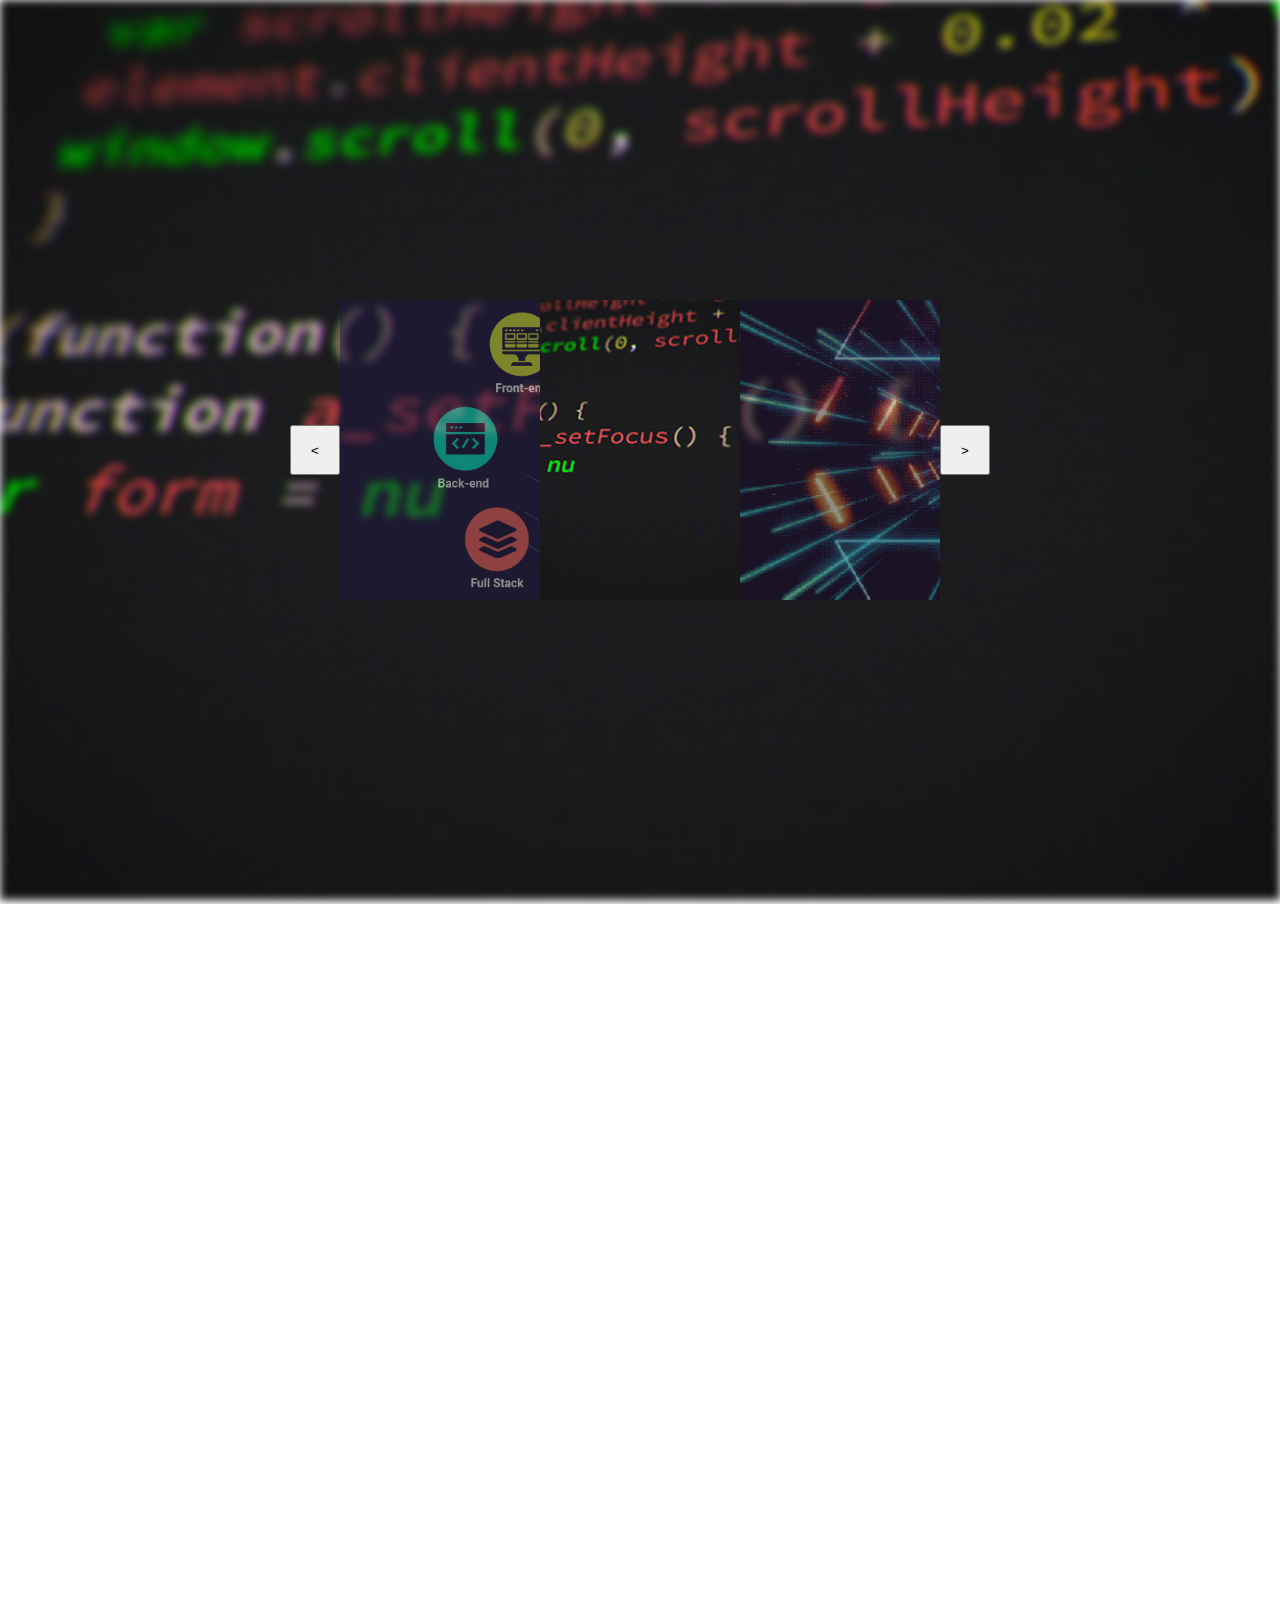
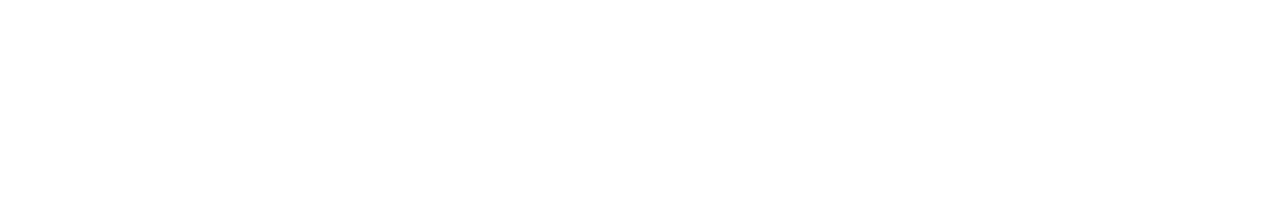
<file: carousal.html>
<!DOCTYPE html>
<html lang="en">
<head>
    <meta charset="UTF-8">
    <meta name="viewport" content="width=device-width, initial-scale=1.0">
    <title>Document</title>
    <link rel="stylesheet" href="./carousal.css">
</head>
<body>
    <!--Portfolio circular with project names-->
        <section class="cover-entire-page" id="about">
            <div id="image-container-2">
                <img src="./bJk.gif" id="img-bg">
            </div>
            <div id="c-page-div">
                <div id="c-carousal">
                    <button class="arrow left">&lt</button>
                    <div id="carousal-images-container">
                        <div id="img 2" class="dim">
                            <div class="carousal-img">
                                <img src="./web dev.gif" alt="">
                            </div>
                        </div>
                        <div id="img 1" class="active">
                            <div class="carousal-img ">
                                <img src="./bJk.gif" alt="" class="carousal-img">
                            </div>   
                        </div>
                        <div id="img 3" class="dim">
                            <div class="carousal-img">
                                <img src="./design gif.gif" alt="">
                            </div>
                        </div>
                    </div>
                    <button class="arrow right">&gt</button>   
                </div>
            </div>
        </section>
    <script src="./carousal.js" defer></script>
</body>
</html>
</file>
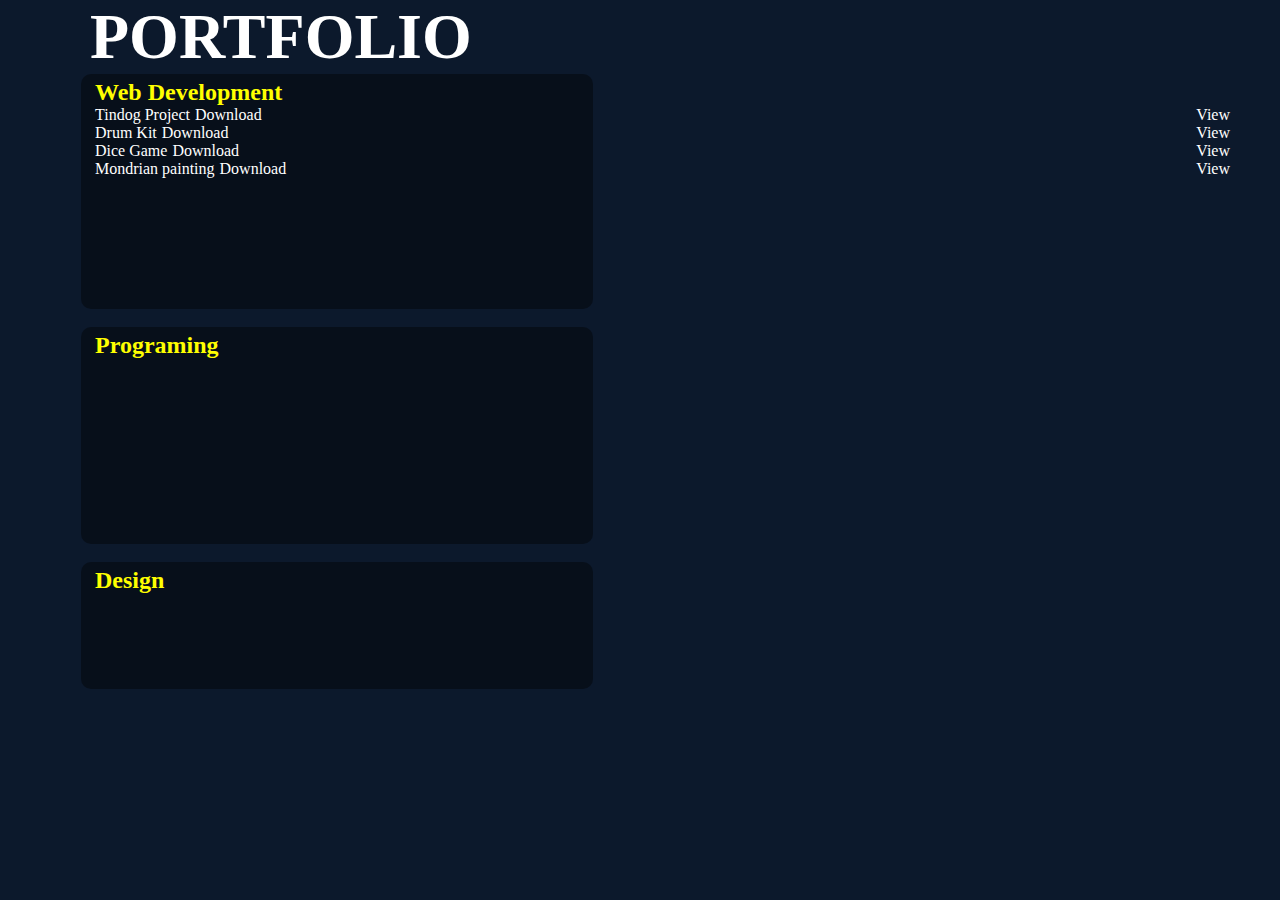
<file: portfolio page.html>
<!DOCTYPE html>
<html lang="en">
<head>
    <meta charset="UTF-8">
    <meta name="viewport" content="width=device-width, initial-scale=1.0">
    <title>Document</title>
    <link rel="stylesheet" href="./portfolio.css">
</head>
<body>
    <h1 >PORTFOLIO</h1>
    <div>
        <h2>Web Development</h2>
        <ul>
            <li>Tindog Project<a href="../11.3 TinDog Project" target="_blank">View</a><a href="../11.3 TinDog Project" download="TinDog P">Download</a></li>
            <li>Drum Kit<a href="../Drum Kit Starting Files/"target="_blank">View</a><a href="" download="">Download</a></li>
            <li>Dice Game<a href="../Dicee Challenge - Starting Files/"target="_blank">View</a><a href="" download="">Download</a></li>
            <li>Mondrian painting<a href="../10.3 Mondrian Project/"target="_blank">View</a><a href="" download="">Download</a></li>
            <li><a href=""target="_blank"></a><a href="" download=""></a></li>
            <li><a href=""target="_blank"></a><a href="" download=""></a></li>
            <li><a href=""target="_blank"></a><a href="" download=""></a></li>
            <li><a href=""target="_blank"></a><a href="" download=""></a></li>
            <li><a href=""target="_blank"></a><a href="" download=""></a></li>
            <li><a href=""target="_blank"></a><a href="" download=""></a></li>
            <li><a href=""target="_blank"></a><a href="" download=""></a></li>
            
        </ul>
    </div>
    <div>
        <h2>Programing</h2>
        <ul>
            <li><a href=""target="_blank"></a><a href="" download=""></a></li>
            <li><a href=""target="_blank"></a><a href="" download=""></a></li>
            <li><a href=""target="_blank"></a><a href="" download=""></a></li>
            <li><a href=""target="_blank"></a><a href="" download=""></a></li>
            <li><a href=""target="_blank"></a><a href="" download=""></a></li>
            <li><a href=""target="_blank"></a><a href="" download=""></a></li>
            <li><a href=""target="_blank"></a><a href="" download=""></a></li>
            <li><a href=""target="_blank"></a><a href="" download=""></a></li>
            <li><a href=""target="_blank"></a><a href="" download=""></a></li>
            <li><a href=""target="_blank"></a><a href="" download=""></a></li>
        </ul>
    </div>
    <div>
        <h2>Design</h2>
        <ul>
            <li><a href=""target="_blank"></a><a href="" download=""></a></li>
            <li><a href=""target="_blank"></a><a href="" download=""></a></li>
            <li><a href=""target="_blank"></a><a href="" download=""></a></li>
            <li><a href=""target="_blank"></a><a href="" download=""></a></li>
            <li><a href=""target="_blank"></a><a href="" download=""></a></li>

        </ul>
    </div>
</body>
</html>
</file>
<file: carousal.css>
*{
    margin: 0;
    padding: 0;
    overflow-x: hidden;
}
#img-container-2{
    height: 100vh;
    width: 100vw;
}
#img-bg{
    position: relative;
    width: 100vw;
    height: 100vh;
    object-fit: cover;
    filter: blur(4px);
    z-index: -1;
}
#c-page-div{
    height: 100vh;
    width: 100vw;
}
#c-carousal{
    position: absolute;
    top: 50%;
    left: 50%;
    transform: translate(-50%,-50%);
    display: flex;
    height: 100vh;
    width: 100vw;
    justify-content: center;
    align-items: center;
}
.carousal-img{
    height: 300px;
    width: 200px;
    object-fit: cover;
    overflow: hidden;
}
.carousal-img>img{
    height: 100%;
}
#carousal-images-container{
    display: flex;
}
.arrow{
    height: 50px;
    width: 50px;
}

.dim{
    opacity: 0.5;
}
</file>
<file: portfolio.css>
*{
    margin: 0;
    padding: 0;
    box-sizing: border-box;
}
html{
    background-color: #0c192c;
}
div{
    background-color: rgba(0,0,0,0.4);
    padding: 5px;
    margin-left: 9vh;
    margin-bottom: 2vh;
    width: 40%;
    border-radius: 10px;
}
h1,h2,li{
    color: white;
}

li{
    list-style: none;;
    margin-left: 1vh;
    width: 100%;
}
a{
    text-decoration: none;
    color: white;
    margin: 0 5px;
    
}
a[target="_blank"]{
    position: absolute;
    right: 5vh;
}
h2{
 color: yellow;
 margin-left: 1vh;
}
h1{
    font-size: 4rem;
    margin-left: 10vh;
}
</file>
